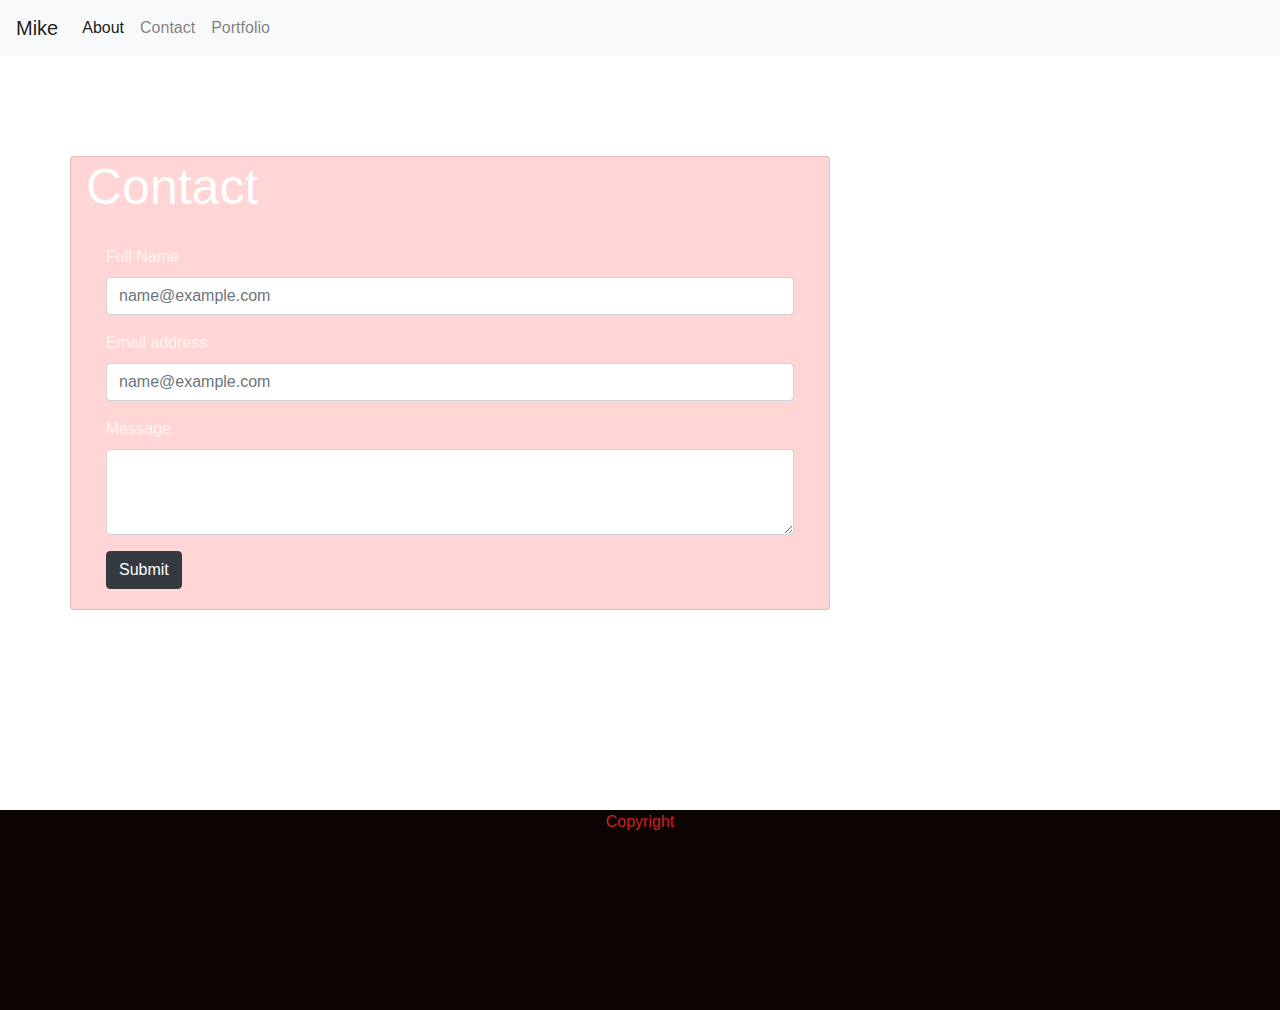
<file: contact.html>
<!DOCTYPE html>
<html lang="en">
<head>
    <meta charset="UTF-8">
    <meta name="viewport" content="width=device-width, initial-scale=1.0">
    <link rel="stylesheet" href="styles.css">
    <link rel="stylesheet" href="https://stackpath.bootstrapcdn.com/bootstrap/4.5.2/css/bootstrap.min.css" integrity="sha384-JcKb8q3iqJ61gNV9KGb8thSsNjpSL0n8PARn9HuZOnIxN0hoP+VmmDGMN5t9UJ0Z" crossorigin="anonymous">
    <title>Document</title>
</head>
<body>
    <!-- Navbar -->
    <nav class="navbar navbar-expand-lg navbar-light bg-light">
        <a class="navbar-brand" href="#">Mike</a>
        <button class="navbar-toggler" type="button" data-toggle="collapse" data-target="#navbarNavAltMarkup" aria-controls="navbarNavAltMarkup" aria-expanded="false" aria-label="Toggle navigation">
            <span class="navbar-toggler-icon"></span>
        </button>
        <div class="collapse navbar-collapse" id="navbarNavAltMarkup">
            <div class="navbar-nav">
                <a class="nav-link active" href="index.html">About <span class="sr-only">(current)</span></a>
                <a class="nav-link" href="contact.html">Contact</a>
                <a class="nav-link" href="portfolio.html">Portfolio</a>
            </div>
        </div>
    </nav>
    <!-- Navbar end -->
    <!-- Container main content -->
    <div class="container">
        <div class="row">
            
                <div class="card col-lg-8 col-md-8 col-sm-12" style="margin-top: 100px;  margin-bottom: 200px; background-color: rgba(255, 0, 0, 0.164);">
                    <h1 style= "font-size:50px; color: white" `>Contact</h1>
                    <div class="card-body">
                        <form>
                            <div class="form-group">
                              <label for="exampleFormControlInput1" style= color:seashell>Full Name</label>
                              <input type="email" class="form-control" id="exampleFormControlInput1" placeholder="name@example.com">
                            </div>
                            <div class="form-group">
                                <label for="exampleFormControlInput1" style="color: seashell;">Email address</label>
                                <input type="email" class="form-control" id="exampleFormControlInput1" placeholder="name@example.com">
                            </div>
                            <div class="form-group">
                              <label for="exampleFormControlTextarea1" style="color: seashell;">Message</label>
                              <textarea class="form-control" id="exampleFormControlTextarea1" rows="3"></textarea>
                            </div>
                            <button type="button" class="btn btn-dark">Submit</button>
                        </form>
                    </div>
                </div>            
            <div class="col-lg-4 col-md-4"></div>
        </div>

    </div>
    <!-- Container end -->
    <!-- Footer -->
    <footer>
        <p class="copyright">Copyright</p>

    </footer>
    <!-- Footer end -->

    <script src="https://code.jquery.com/jquery-3.5.1.slim.min.js" integrity="sha384-DfXdz2htPH0lsSSs5nCTpuj/zy4C+OGpamoFVy38MVBnE+IbbVYUew+OrCXaRkfj" crossorigin="anonymous"></script>
    <script src="https://cdn.jsdelivr.net/npm/bootstrap@4.5.3/dist/js/bootstrap.bundle.min.js" integrity="sha384-ho+j7jyWK8fNQe+A12Hb8AhRq26LrZ/JpcUGGOn+Y7RsweNrtN/tE3MoK7ZeZDyx" crossorigin="anonymous"></script>
    
</body>
</html>
</file>
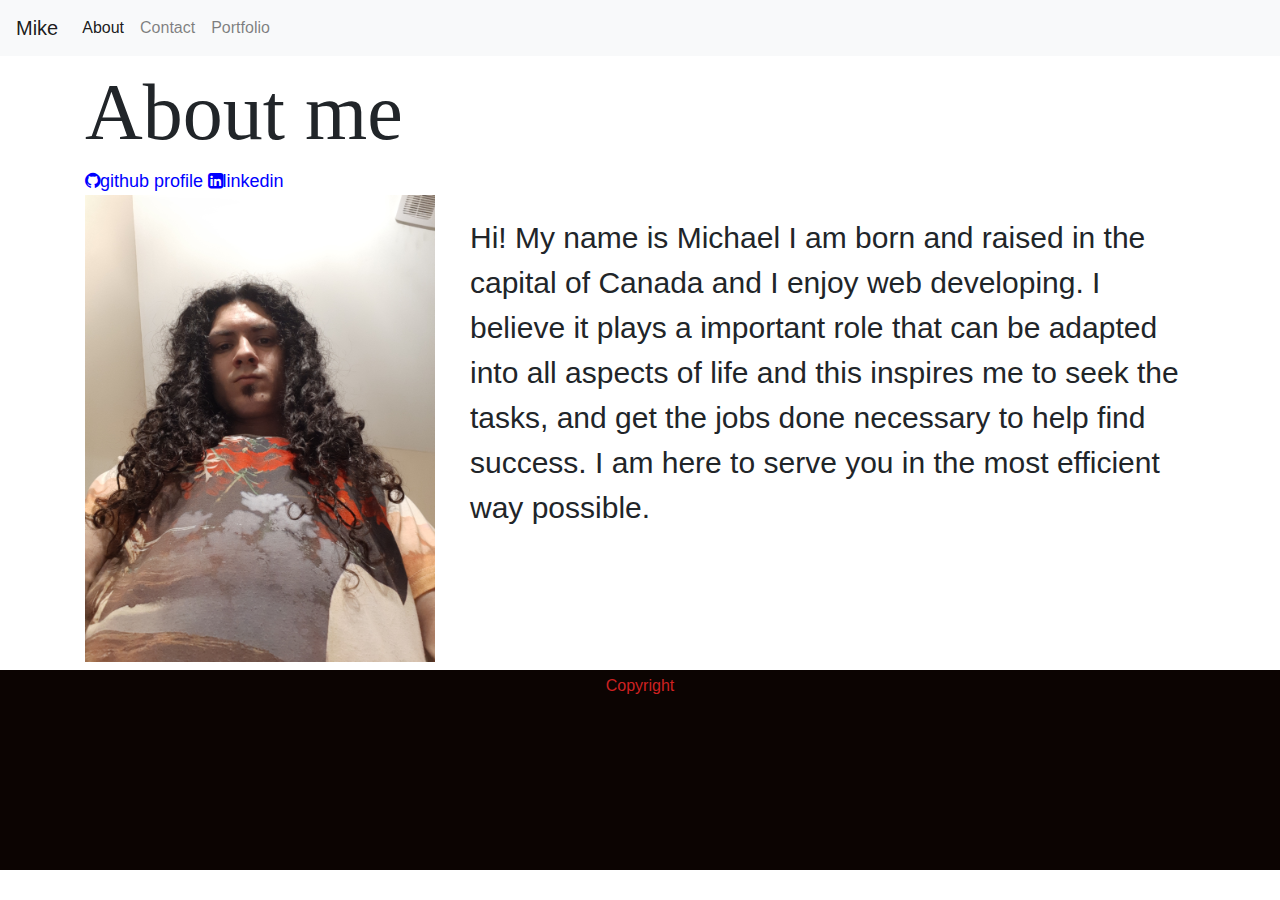
<file: indexx.html>
<!DOCTYPE html>
<html lang="en">
<head>
    <meta charset="UTF-8">
    <meta name="viewport" content="width=device-width, initial-scale=1.0">
    <link rel="stylesheet" href="styles.css">
    <link rel="stylesheet" href="https://cdnjs.cloudflare.com/ajax/libs/font-awesome/4.7.0/css/font-awesome.min.css">
    <link rel="stylesheet" href="https://stackpath.bootstrapcdn.com/bootstrap/4.5.2/css/bootstrap.min.css" integrity="sha384-JcKb8q3iqJ61gNV9KGb8thSsNjpSL0n8PARn9HuZOnIxN0hoP+VmmDGMN5t9UJ0Z" crossorigin="anonymous">


    <title>Document</title>
</head>
<body>

    <!-- Navbar -->
    <nav class="navbar navbar-expand-lg navbar-light bg-light">
        <a class="navbar-brand" href="#">Mike</a>
        <button class="navbar-toggler" type="button" data-toggle="collapse" data-target="#navbarNavAltMarkup" aria-controls="navbarNavAltMarkup" aria-expanded="false" aria-label="Toggle navigation">
            <span class="navbar-toggler-icon"></span>
        </button>
        <div class="collapse navbar-collapse" id="navbarNavAltMarkup">
            <div class="navbar-nav">
                <a class="nav-link active" href="index.html">About <span class="sr-only">(current)</span></a>
                <a class="nav-link" href="contact.html">Contact</a>
                <a class="nav-link" href="portfolio.html">Portfolio</a>
            </div>
        </div>
    </nav>
    <!-- Navbar end -->
    <!-- Container main content -->
    <div class="container">
        <div class="row">
          
            <!-- style=" margin-top: 100px;  margin-bottom: 100px; background-color: rgba(255, 0, 0, 0); text-align: center;"   -->
                <div class=" col-lg-12 col-md-12 col-sm-12 mt-2 mb-2 ">
                    <h1 style="font-family: fantasy; font-size: 80px;">About me</h1>
                    <a href="https://github.com/Michaelwall8" class="icons"><i class="fa fa-github"></i>github profile</a> 
                    <a href="https://www.linkedin.com/in//" class="icons"><i class="fa fa-linkedin-square"></i>linkedin</a> 
          
                    <div class='row'>
                        <img src="image/mike.jpg" class="card-img-top col-4" alt="...">
                        <div class="card-body col-8">
                            <p class="card-text" style="font-size: 30px; text-align: left; font-weight: 500;">Hi! My name is Michael I am born and raised in the capital of Canada and I enjoy web developing. I believe it plays a important role that can be adapted into all aspects of life and this inspires me to seek the tasks, and get the jobs done necessary to help find success. I am here to serve you in the most efficient way possible.</p>
                        </div>
                    </div>
                </div>            
                <div class="col-lg-4 col-md-4"></div>
        </div>

    </div>
    <!-- Container end -->
    <!-- Footer -->
    <footer>
        <p class="copyright pt-1">Copyright</p>

    </footer>
    <!-- Footer end -->

    <!-- js from bootstrap -->
    <script src="https://code.jquery.com/jquery-3.5.1.slim.min.js" integrity="sha384-DfXdz2htPH0lsSSs5nCTpuj/zy4C+OGpamoFVy38MVBnE+IbbVYUew+OrCXaRkfj" crossorigin="anonymous"></script>
    <script src="https://cdn.jsdelivr.net/npm/bootstrap@4.5.3/dist/js/bootstrap.bundle.min.js" integrity="sha384-ho+j7jyWK8fNQe+A12Hb8AhRq26LrZ/JpcUGGOn+Y7RsweNrtN/tE3MoK7ZeZDyx" crossorigin="anonymous"></script>
    <!-- MDB -->

</body>
</html>
</file>
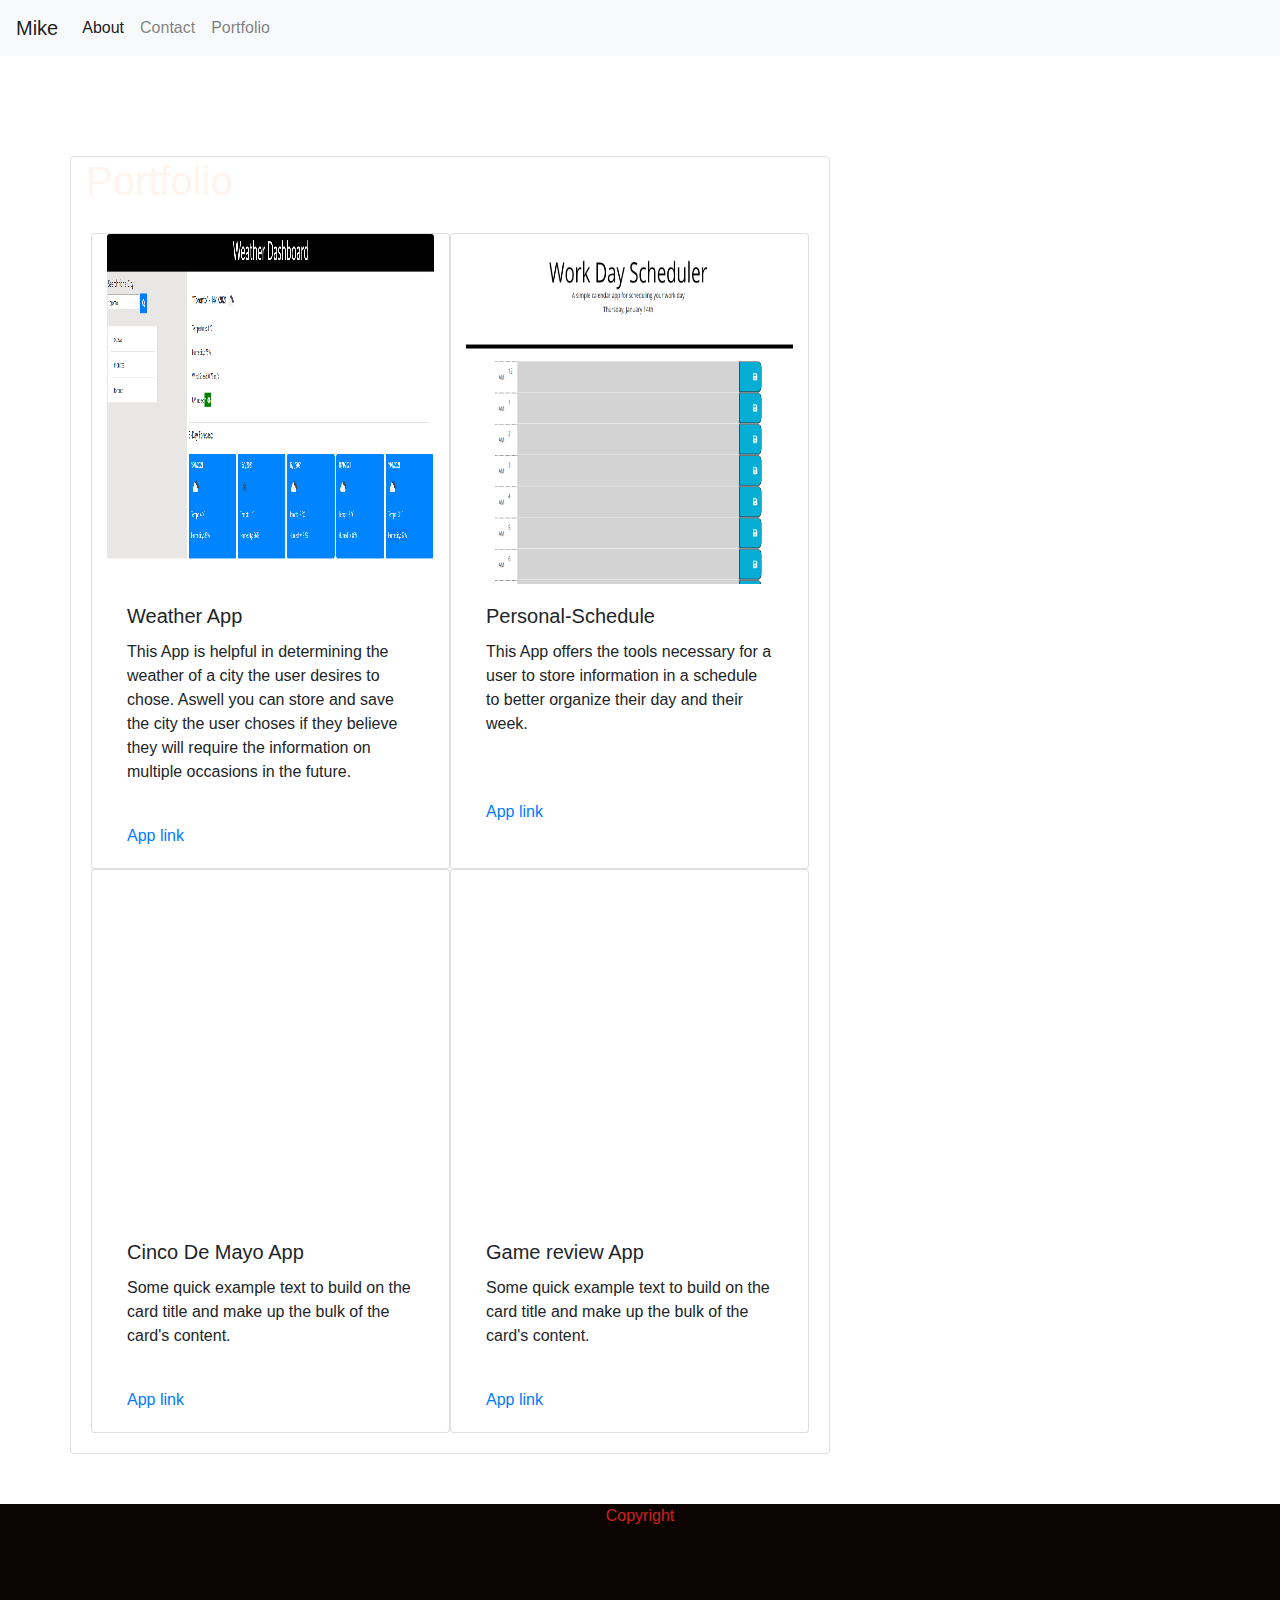
<file: portfolio.html>
<!DOCTYPE html>
<html lang="en">
<head>
    <meta charset="UTF-8">
    <meta name="viewport" content="width=device-width, initial-scale=1.0">
    <link rel="stylesheet" href="styles.css">
    <link rel="stylesheet" href="https://stackpath.bootstrapcdn.com/bootstrap/4.5.2/css/bootstrap.min.css" integrity="sha384-JcKb8q3iqJ61gNV9KGb8thSsNjpSL0n8PARn9HuZOnIxN0hoP+VmmDGMN5t9UJ0Z" crossorigin="anonymous">
    <title>Document</title>
</head>
<body>
    <!-- Navbar -->
    <nav class="navbar navbar-expand-lg navbar-light bg-light">
        <a class="navbar-brand" href="#">Mike</a>
        <button class="navbar-toggler" type="button" data-toggle="collapse" data-target="#navbarNavAltMarkup" aria-controls="navbarNavAltMarkup" aria-expanded="false" aria-label="Toggle navigation">
            <span class="navbar-toggler-icon"></span>
        </button>
        <div class="collapse navbar-collapse" id="navbarNavAltMarkup">
            <div class="navbar-nav">
                <a class="nav-link active" href="index.html">About <span class="sr-only">(current)</span></a>
                <a class="nav-link" href="contact.html">Contact</a>
                <a class="nav-link" href="portfolio.html">Portfolio</a>
            </div>
        </div>
    </nav>
    <!-- Navbar end -->
    <!-- Container main content -->
    <div class="container">
        <div class="row">
            
                <div class="card col-lg-8 col-md-8 col-sm-12"  style="margin-top: 100px;  margin-bottom: 50px; background-color: rgba(255, 0, 0, 0);">
                    <h1 style= color:seashell>Portfolio</h1>
                    <div class="card-body row">
                        
                        

                        <div class="card col-lg-6 col-sm-12" style="width: 18rem;">
                            <div class="card-img-top project3 " alt="..."></div>
                            <div class="card-body">
                              <h5 class="card-title">Weather App</h5>
                              <p class="card-text">This App is helpful in determining the weather of a city the user desires to chose. Aswell you can store and save the city the user choses if they believe they will require the information on multiple occasions in the future.</p>
                            </div>
                   
                            <div class="card-body">
                              <a href="https://michaelwall8.github.io/weatherapp/" class="card-link">App link</a>
                            </div>
                        </div>
                        
                        <div class="card col-lg-6 col-sm-12" style="width: 18rem;">
                            <div class="card-img-top project2 " alt="..."></div>
                            <div class="card-body">
                              <h5 class="card-title">Personal-Schedule</h5>
                              <p class="card-text">This App offers the tools necessary for a user to store information in a schedule to better organize their day and their week.</p>
                            </div>
                   
                            <div class="card-body">
                              <a href="https://michaelwall8.github.io/Personal-Schedule/" class="card-link">App link</a>
                            </div>
                        </div>
                        <div class="card col-lg-6 col-sm-12" style="width: 18rem;">
                            <div class="card-img-top project " alt="..."></div>
                            <div class="card-body">
                              <h5 class="card-title">Cinco De Mayo App</h5>
                              <p class="card-text">Some quick example text to build on the card title and make up the bulk of the card's content.</p>
                            </div>
                   
                            <div class="card-body">
                              <a href="https://kirsralk.github.io/APIGroupProject/" class="card-link">App link</a>
                            </div>
                        </div>
                        <div class="card col-lg-6 col-sm-12" style="width: 18rem;">
                            <div class="card-img-top project4 " alt="..."></div>
                            <div class="card-body">
                              <h5 class="card-title">Game review App</h5>
                              <p class="card-text">Some quick example text to build on the card title and make up the bulk of the card's content.</p>
                            </div>
                   
                            <div class="card-body">
                              <a href="https://group1-project2.herokuapp.com/" class="card-link">App link</a>
                            </div>
                        </div>
                    </div>
                </div>            
            <div class="col-lg-4 col-md-4"></div>
        </div>

    </div>
    <!-- Container end -->
    <!-- Footer -->
    <footer>
        <p class="copyright">Copyright</p>

    </footer>
    <!-- Footer end -->

    <script src="https://code.jquery.com/jquery-3.5.1.slim.min.js" integrity="sha384-DfXdz2htPH0lsSSs5nCTpuj/zy4C+OGpamoFVy38MVBnE+IbbVYUew+OrCXaRkfj" crossorigin="anonymous"></script>
    <script src="https://cdn.jsdelivr.net/npm/bootstrap@4.5.3/dist/js/bootstrap.bundle.min.js" integrity="sha384-ho+j7jyWK8fNQe+A12Hb8AhRq26LrZ/JpcUGGOn+Y7RsweNrtN/tE3MoK7ZeZDyx" crossorigin="anonymous"></script>
    
</body>
</html>
</file>
<file: styles.css>
body {
    background-image: url("https://c4.wallpaperflare.com/wallpaper/168/377/65/simple-background-gradient-wallpaper-preview.jpg");
    background-repeat: no-repeat;
    background-attachment: fixed;
    background-size: 100% 100%;
}
footer {
    background-color: rgb(12, 4, 2);
    height: 200px;
    width: 100%;
    text-align: center;
}

.copyright {
    color: rgb(206, 33, 33);
    /* padding-top: 80px; */
}

.project {
    background-image: url("https://raw.githubusercontent.com/kirsralk/APIGroupProject/main/assets/cincoscreenshot.png");
    width: 350px;
    height: 350px;
    background-size: 100% 100%;
}

.project2 {
    background-image: url("image/sacreenshotworkday.png");
    width: 350px;
    height: 350px;
    background-size: 100% 100%;
}

.project3 {
    background-image: url("image/weatherapp.png");
    width: 350px;
    height: 350px;
    background-size: 100% 100%;
}

.project4 {
    background-image: url("https://raw.githubusercontent.com/Michaelwall8/portfolio1.0/main/Screenshot%20(1).png");
    width: 350px;
    height: 350px;
    background-size: 100% 100%;
}
footer {
    position: relative;
    left: 0;
    bottom: 0;
}

.icons {
    color: blue;
    font-size: large;
}
</file>
